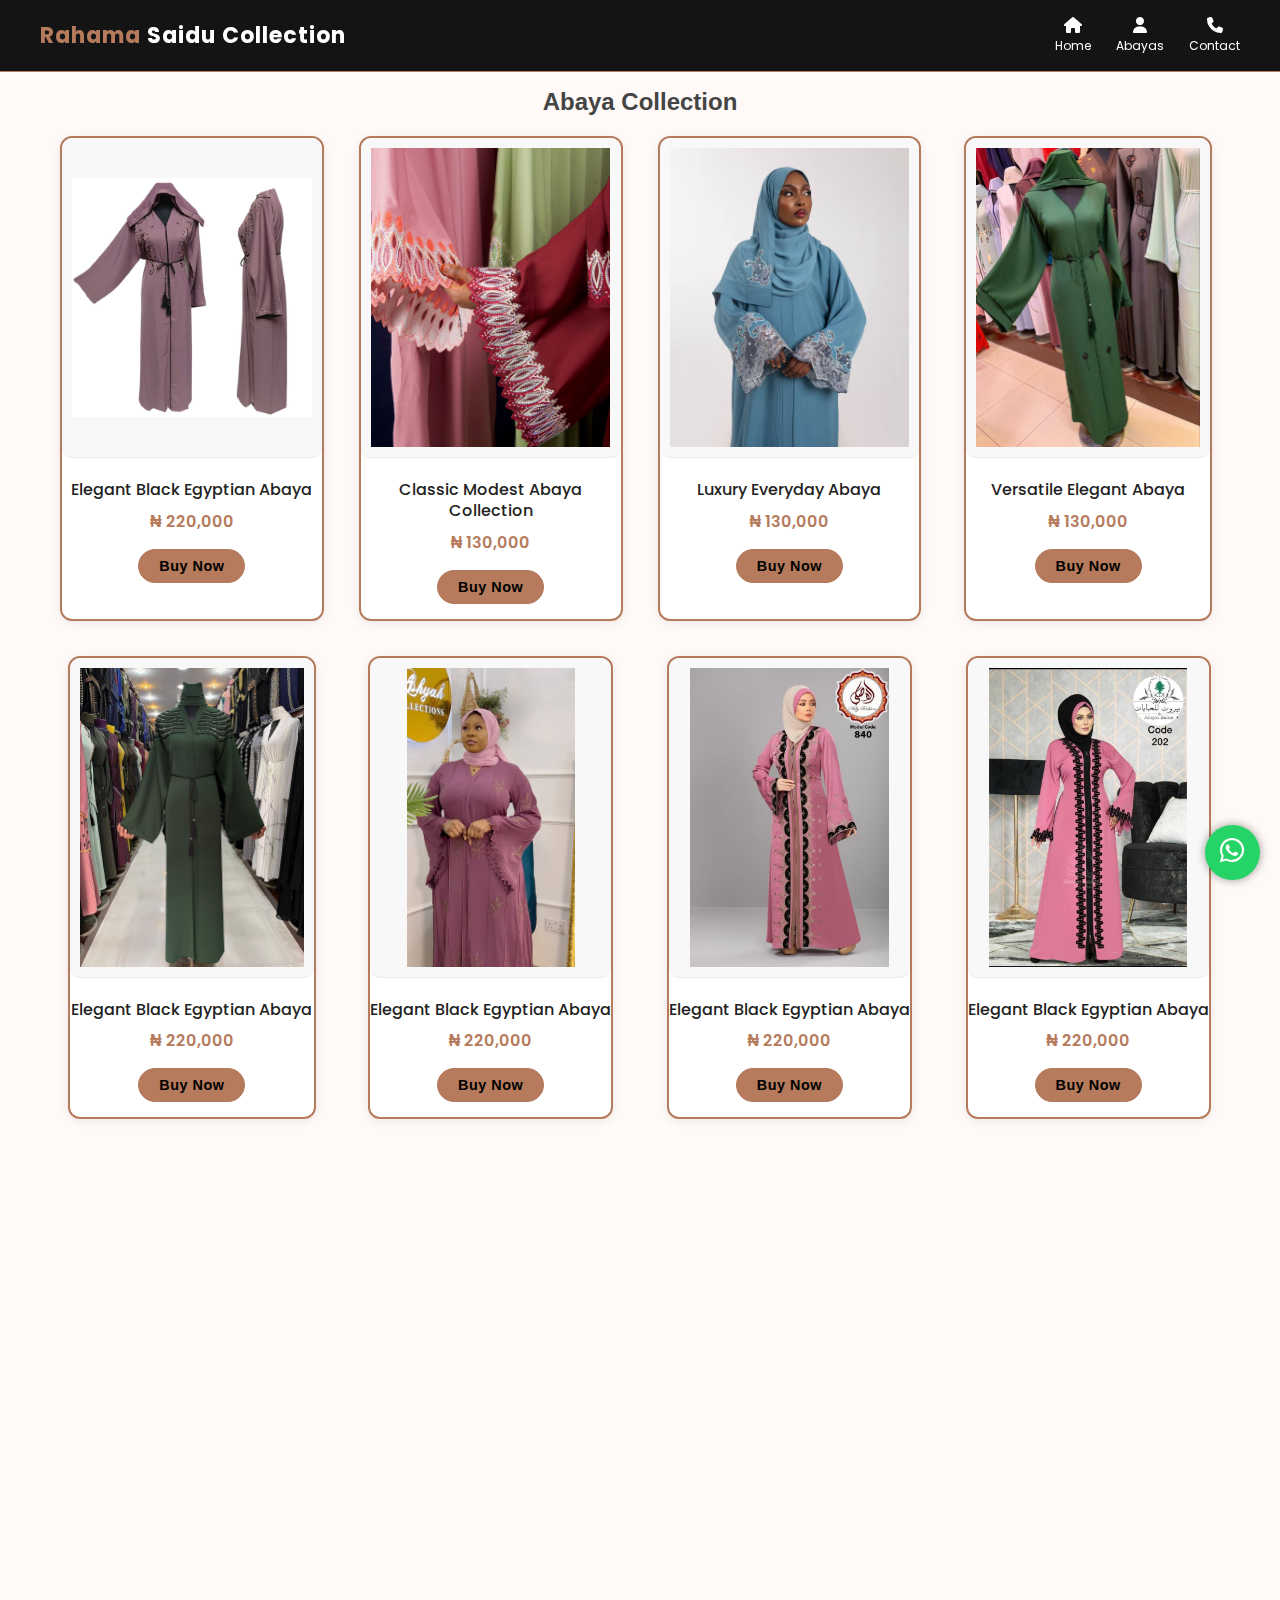
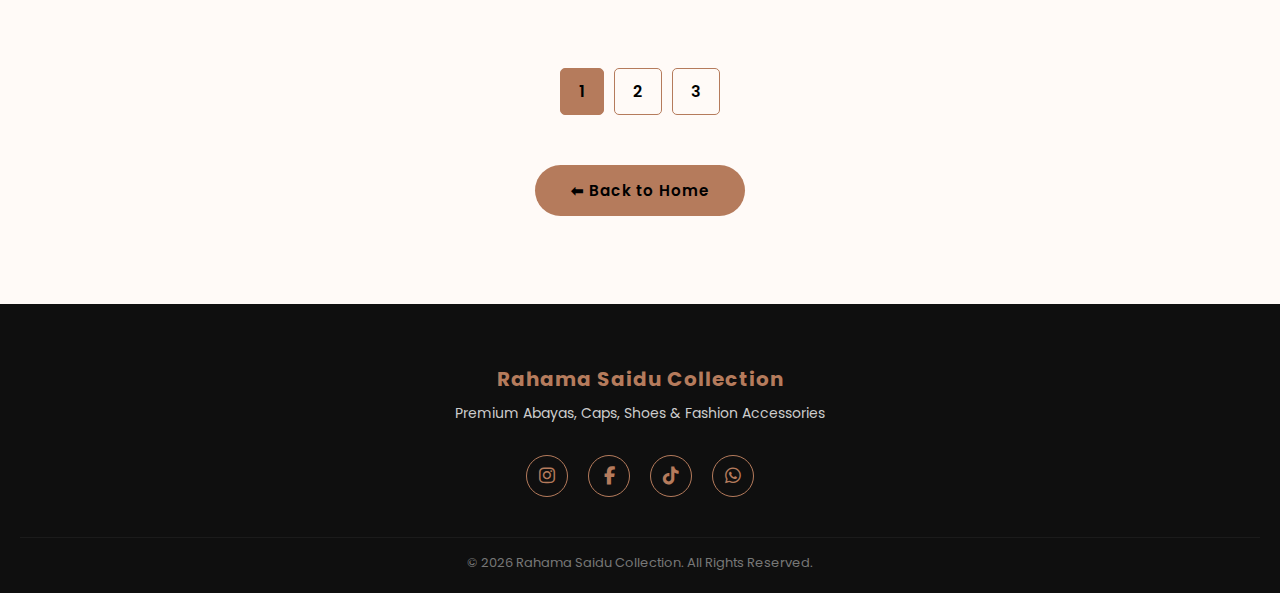
<file: Abayas.html>
<!DOCTYPE html>
<html lang="en">
<head>
  <meta charset="UTF-8" />
  <meta name="viewport" content="width=device-width, initial-scale=1.0" />
  <title>Abaya Collection | Rahama Saidu Collection</title>

  <link rel="stylesheet" href="style.css" />
  <link href="https://fonts.googleapis.com/css2?family=Playfair+Display:wght@600&family=Poppins:wght@300;400;500&display=swap" rel="stylesheet">
  <link rel="stylesheet" href="https://cdnjs.cloudflare.com/ajax/libs/font-awesome/6.5.0/css/all.min.css">
</head>

<body>

<!-- HEADER -->
<header class="main-header">
  <div class="logo">
    Rahama <span>Saidu Collection</span>
  </div>

  <nav class="nav-icons">
    <a href="index.html" title="Home">
      <i class="fa-solid fa-house"></i>
      <span>Home</span>
    </a>

    <a href="abaya.html" title="Abayas">
      <i class="fa-solid fa-user"></i>
      <span>Abayas</span>
    </a>

    <a href="#Contact" title="Contact">
      <i class="fa-solid fa-phone"></i>
      <span>Contact</span>
    </a>
  </nav>
</header>

<!-- ABAYA PRODUCTS -->
<section class="products">
  <h2>Abaya Collection</h2>

  <div class="product-grid">

    <div class="product reveal-zoom">
      <img src="img/Abaya 1.jpeg" alt="abaya">
      <h3>Elegant Black Egyptian Abaya</h3>
      <p class="price">₦ 220,000</p>
      <button class="btn" onclick="sendToWhatsApp(this)">Buy Now</button>
    </div>

    <div class="product reveal-zoom">
      <img src="img/Abaya 11.jpeg" alt="abaya">
      <h3>Classic Modest Abaya Collection</h3>
      <p class="price">₦ 130,000</p>
      <button class="btn" onclick="sendToWhatsApp(this)">Buy Now</button>
    </div>

    <div class="product reveal-zoom">
      <img src="img/Abaya 10.jpeg" alt="abaya">
      <h3>Luxury Everyday Abaya</h3>
      <p class="price">₦ 130,000</p>
      <button class="btn" onclick="sendToWhatsApp(this)">Buy Now</button>
    </div>

    <div class="product reveal-zoom">
      <img src="img/Abaya 2.jpeg" alt="abaya">
      <h3>Versatile Elegant Abaya</h3>
      <p class="price">₦ 130,000</p>
      <button class="btn" onclick="sendToWhatsApp(this)">Buy Now</button>
    </div>

    <div class="product reveal-zoom">
      <img src="img/Abaya 3.jpeg" alt="abaya">
      <h3>Elegant Black Egyptian Abaya</h3>
      <p class="price">₦ 220,000</p>
      <button class="btn" onclick="sendToWhatsApp(this)">Buy Now</button>
    </div>


    <div class="product reveal-zoom">
      <img src="img/Abaya 4.jpeg" alt="abaya">
      <h3>Elegant Black Egyptian Abaya</h3>
      <p class="price">₦ 220,000</p>
      <button class="btn" onclick="sendToWhatsApp(this)">Buy Now</button>
    </div>


    <div class="product reveal-zoom">
      <img src="img/Abaya 5.jpeg" alt="abaya">
      <h3>Elegant Black Egyptian Abaya</h3>
      <p class="price">₦ 220,000</p>
      <button class="btn" onclick="sendToWhatsApp(this)">Buy Now</button>
    </div>


    <div class="product reveal-zoom">
      <img src="img/Abaya 6.jpeg" alt="abaya">
      <h3>Elegant Black Egyptian Abaya</h3>
      <p class="price">₦ 220,000</p>
      <button class="btn" onclick="sendToWhatsApp(this)">Buy Now</button>
    </div>

    <div class="product reveal-zoom">
      <img src="img/Abaya 7.jpeg" alt="abaya">
      <h3>Elegant Black Egyptian Abaya</h3>
      <p class="price">₦ 220,000</p>
      <button class="btn" onclick="sendToWhatsApp(this)">Buy Now</button>
    </div>


    <div class="product reveal-zoom">
      <img src="img/Abaya 8.jpeg" alt="abaya">
      <h3>Elegant Black Egyptian Abaya</h3>
      <p class="price">₦ 220,000</p>
      <button class="btn" onclick="sendToWhatsApp(this)">Buy Now</button>
    </div>


    <div class="product reveal-zoom">
      <img src="img/Abaya 9.jpeg" alt="abaya">
      <h3>Elegant Black Egyptian Abaya</h3>
      <p class="price">₦ 220,000</p>
      <button class="btn" onclick="sendToWhatsApp(this)">Buy Now</button>
    </div>


    <div class="product reveal-zoom">
      <img src="img/Abaya 12.jpeg" alt="abaya">
      <h3>Elegant Black Egyptian Abaya</h3>
      <p class="price">₦ 220,000</p>
      <button class="btn" onclick="sendToWhatsApp(this)">Buy Now</button>
    </div>


  </div>
  <!-- PAGINATION -->
<div class="pagination">
  <a href="Abayas.html" class="page active">1</a>
  <a href="Shoes.html" class="page ">2</a>
  <a href="bags.html" class="page ">3</a>
</div>

    <!-- Back to Home -->
    <div style="margin-top: 50px;">
      <a href="index.html" class="btn">⬅ Back to Home</a>
    </div>
</section>

<!-- FOOTER -->
<footer class="site-footer">
  <div class="footer-content">
    <div class="footer-brand">
      <h3>Rahama Saidu Collection</h3>
      <p>Premium Abayas, Caps, Shoes & Fashion Accessories</p>
    </div>

    <div class="footer-socials">
      <a href="#"><i class="fab fa-instagram"></i></a>
      <a href="#"><i class="fab fa-facebook-f"></i></a>
      <a href="#"><i class="fab fa-tiktok"></i></a>
      <a href="#"><i class="fab fa-whatsapp"></i></a>
    </div>
  </div>

  <div class="footer-bottom">
    © 2026 Rahama Saidu Collection. All Rights Reserved.
  </div>
</footer>

<!-- FLOATING WHATSAPP -->
<a href="https://wa.me/2349033847211" class="whatsapp-float" target="_blank">
  <i class="fab fa-whatsapp"></i>
</a>

<script src="script.js"></script>
</body>
</html>
</file>
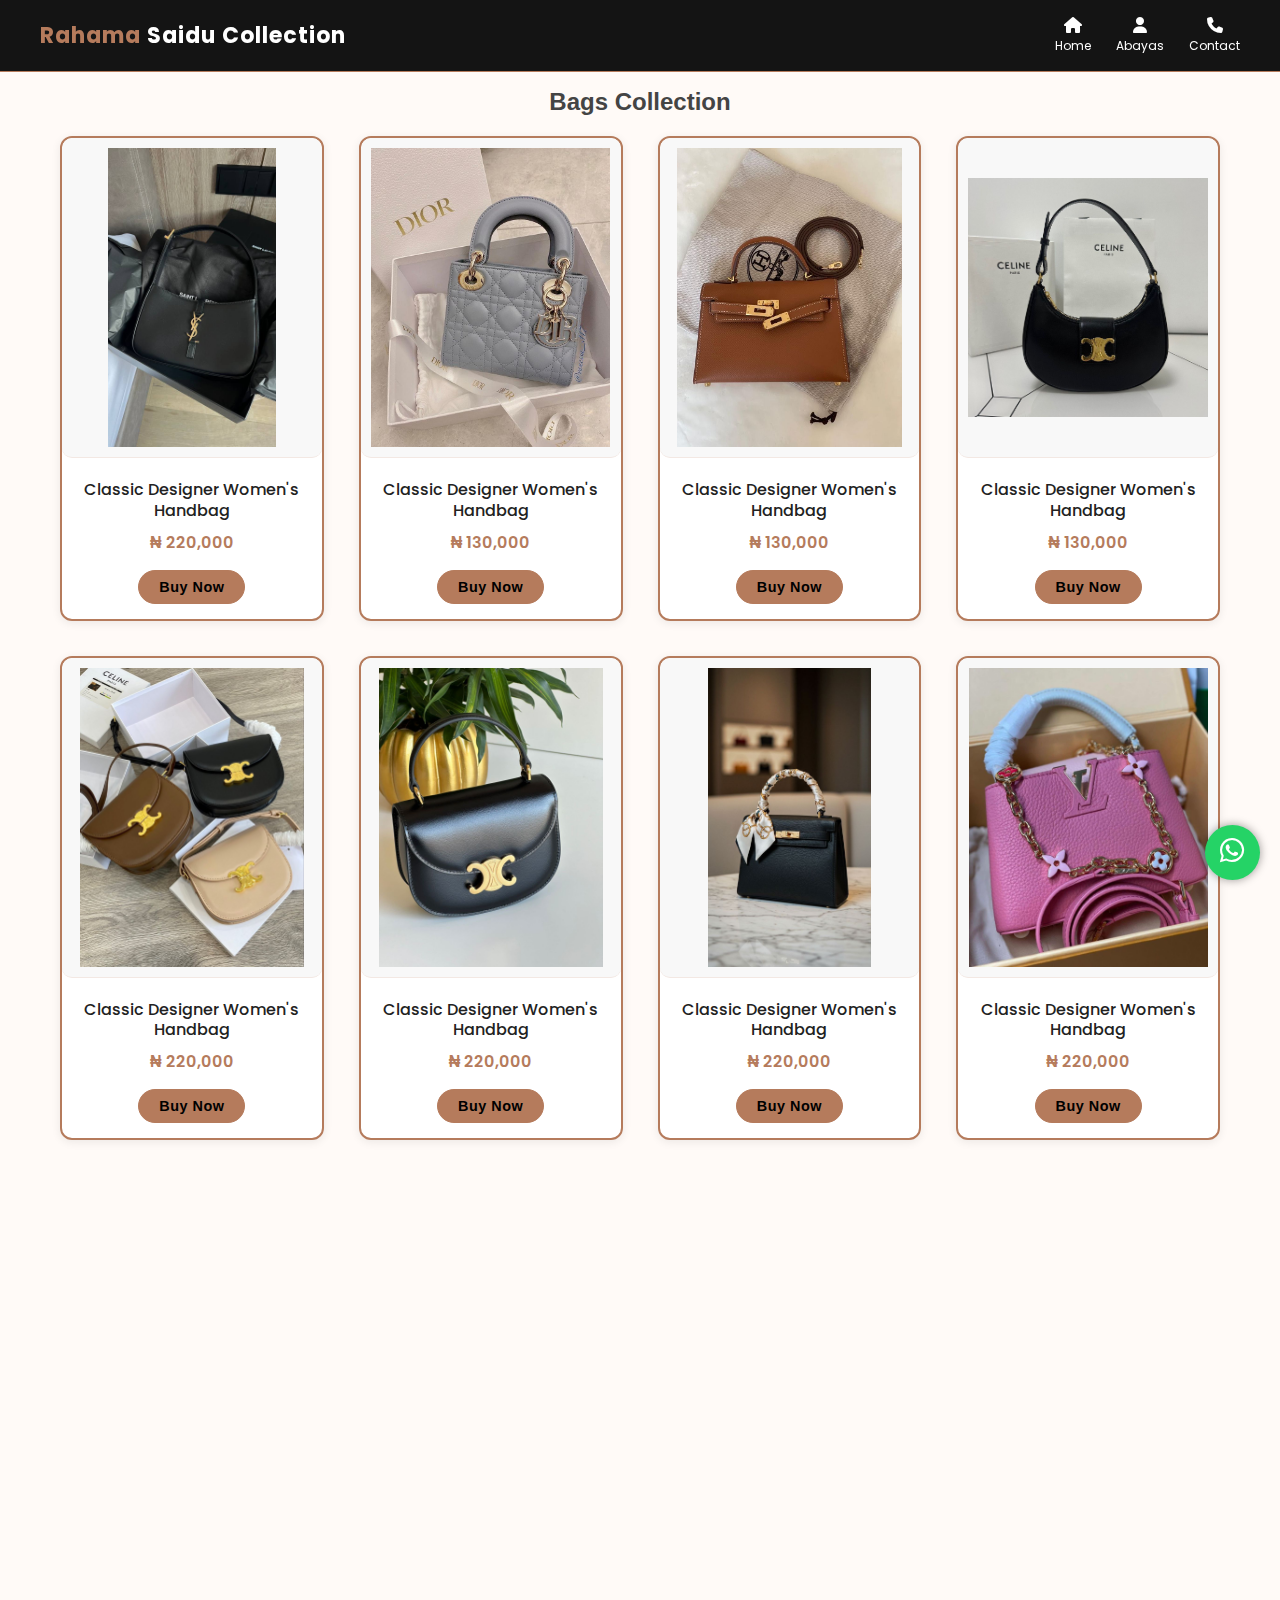
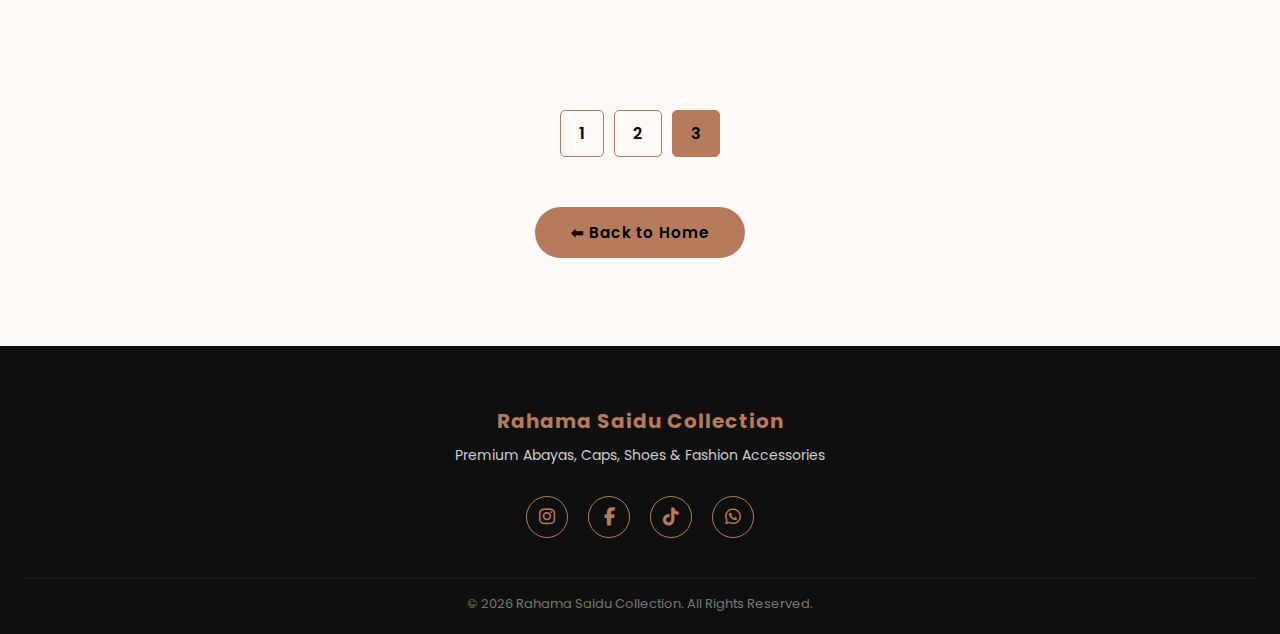
<file: bags.html>
<!DOCTYPE html>
<html lang="en">
<head>
  <meta charset="UTF-8" />
  <meta name="viewport" content="width=device-width, initial-scale=1.0" />
  <title>Abaya Collection | Rahama Saidu Collection</title>

  <link rel="stylesheet" href="style.css" />
  <link href="https://fonts.googleapis.com/css2?family=Playfair+Display:wght@600&family=Poppins:wght@300;400;500&display=swap" rel="stylesheet">
  <link rel="stylesheet" href="https://cdnjs.cloudflare.com/ajax/libs/font-awesome/6.5.0/css/all.min.css">
</head>

<body>

<!-- HEADER -->
<header class="main-header">
  <div class="logo">
    Rahama <span>Saidu Collection</span>
  </div>

  <nav class="nav-icons">
    <a href="index.html" title="Home">
      <i class="fa-solid fa-house"></i>
      <span>Home</span>
    </a>

    <a href="abaya.html" title="Abayas">
      <i class="fa-solid fa-user"></i>
      <span>Abayas</span>
    </a>

    <a href="index.html#contact" title="Contact">
      <i class="fa-solid fa-phone"></i>
      <span>Contact</span>
    </a>
  </nav>
</header>

<!-- ABAYA PRODUCTS -->
<section class="products">
  <h2>Bags Collection</h2>

  <div class="product-grid">

    <div class="product reveal-zoom">
      <img src="img/Women handbag 1.jpeg" alt="bags">
      <h3>Classic Designer Women's Handbag</h3>
      <p class="price">₦ 220,000</p>
      <button class="btn" onclick="sendToWhatsApp(this)">Buy Now</button>
    </div>

    <div class="product reveal-zoom">
      <img src="img/Women handbag 2.jpeg" alt="bags">
      <h3>Classic Designer Women's Handbag</h3>
      <p class="price">₦ 130,000</p>
      <button class="btn" onclick="sendToWhatsApp(this)">Buy Now</button>
    </div>

    <div class="product reveal-zoom">
      <img src="img/Women handbag 3.jpeg" alt="bags">
      <h3>Classic Designer Women's Handbag</h3>
      <p class="price">₦ 130,000</p>
      <button class="btn" onclick="sendToWhatsApp(this)">Buy Now</button>
    </div>

    <div class="product reveal-zoom">
      <img src="img/Women handbag 4.jpeg" alt="bags">
      <h3>Classic Designer Women's Handbag</h3>
      <p class="price">₦ 130,000</p>
      <button class="btn" onclick="sendToWhatsApp(this)">Buy Now</button>
    </div>

    <div class="product reveal-zoom">
      <img src="img/Women handbag 5.jpeg" alt="bags">
      <h3>Classic Designer Women's Handbag</h3>
      <p class="price">₦ 220,000</p>
      <button class="btn" onclick="sendToWhatsApp(this)">Buy Now</button>
    </div>


    <div class="product reveal-zoom">
      <img src="img/Women handbag 6.jpeg" alt="bags">
      <h3>Classic Designer Women's Handbag</h3>
      <p class="price">₦ 220,000</p>
      <button class="btn" onclick="sendToWhatsApp(this)">Buy Now</button>
    </div>


    <div class="product reveal-zoom">
      <img src="img/Women handbag 7.jpeg" alt="bags">
      <h3>Classic Designer Women's Handbag</h3>
      <p class="price">₦ 220,000</p>
      <button class="btn" onclick="sendToWhatsApp(this)">Buy Now</button>
    </div>


    <div class="product reveal-zoom">
      <img src="img/Women handbag 8.jpeg" alt="bags">
      <h3>Classic Designer Women's Handbag</h3>
      <p class="price">₦ 220,000</p>
      <button class="btn" onclick="sendToWhatsApp(this)">Buy Now</button>
    </div>

    <div class="product reveal-zoom">
      <img src="img/Women handbag 9.jpeg" alt="bags">
      <h3>Classic Designer Women's Handbag</h3>
      <p class="price">₦ 220,000</p>
      <button class="btn" onclick="sendToWhatsApp(this)">Buy Now</button>
    </div>


    <div class="product reveal-zoom">
      <img src="img/Women handbag 10.jpeg" alt="bags">
      <h3>Classic Designer Women's Handbag</h3>
      <p class="price">₦ 220,000</p>
      <button class="btn" onclick="sendToWhatsApp(this)">Buy Now</button>
    </div>

    <div class="product reveal-zoom">
      <img src="img/Women handbag 11.jpeg" alt="bags">
      <h3>Classic Designer Women's Handbag</h3>
      <p class="price">₦ 220,000</p>
      <button class="btn" onclick="sendToWhatsApp(this)">Buy Now</button>
    </div>


    <div class="product reveal-zoom">
      <img src="img/Women handbag 12.jpeg" alt="bags">
      <h3>Classic Designer Women's Handbag</h3>
      <p class="price">₦ 220,000</p>
      <button class="btn" onclick="sendToWhatsApp(this)">Buy Now</button>
    </div>


  </div>
  <!-- PAGINATION -->
<div class="pagination">
  <a href="Abayas.html" class="page">1</a>
  <a href="Shoes.html" class="page ">2</a>
  <a href="bags.html" class="page active ">3</a>
</div>

    <!-- Back to Home -->
    <div style="margin-top: 50px;">
      <a href="index.html" class="btn">⬅ Back to Home</a>
    </div>
</section>

<!-- FOOTER -->
<footer class="site-footer">
  <div class="footer-content">
    <div class="footer-brand">
      <h3>Rahama Saidu Collection</h3>
      <p>Premium Abayas, Caps, Shoes & Fashion Accessories</p>
    </div>

    <div class="footer-socials">
      <a href="#"><i class="fab fa-instagram"></i></a>
      <a href="#"><i class="fab fa-facebook-f"></i></a>
      <a href="#"><i class="fab fa-tiktok"></i></a>
      <a href="#"><i class="fab fa-whatsapp"></i></a>
    </div>
  </div>

  <div class="footer-bottom">
    © 2026 Rahama Saidu Collection. All Rights Reserved.
  </div>
</footer>

<!-- FLOATING WHATSAPP -->
<a href="https://wa.me/2349033847211" class="whatsapp-float" target="_blank">
  <i class="fab fa-whatsapp"></i>
</a>

<script src="script.js"></script>
</body>
</html>
</file>
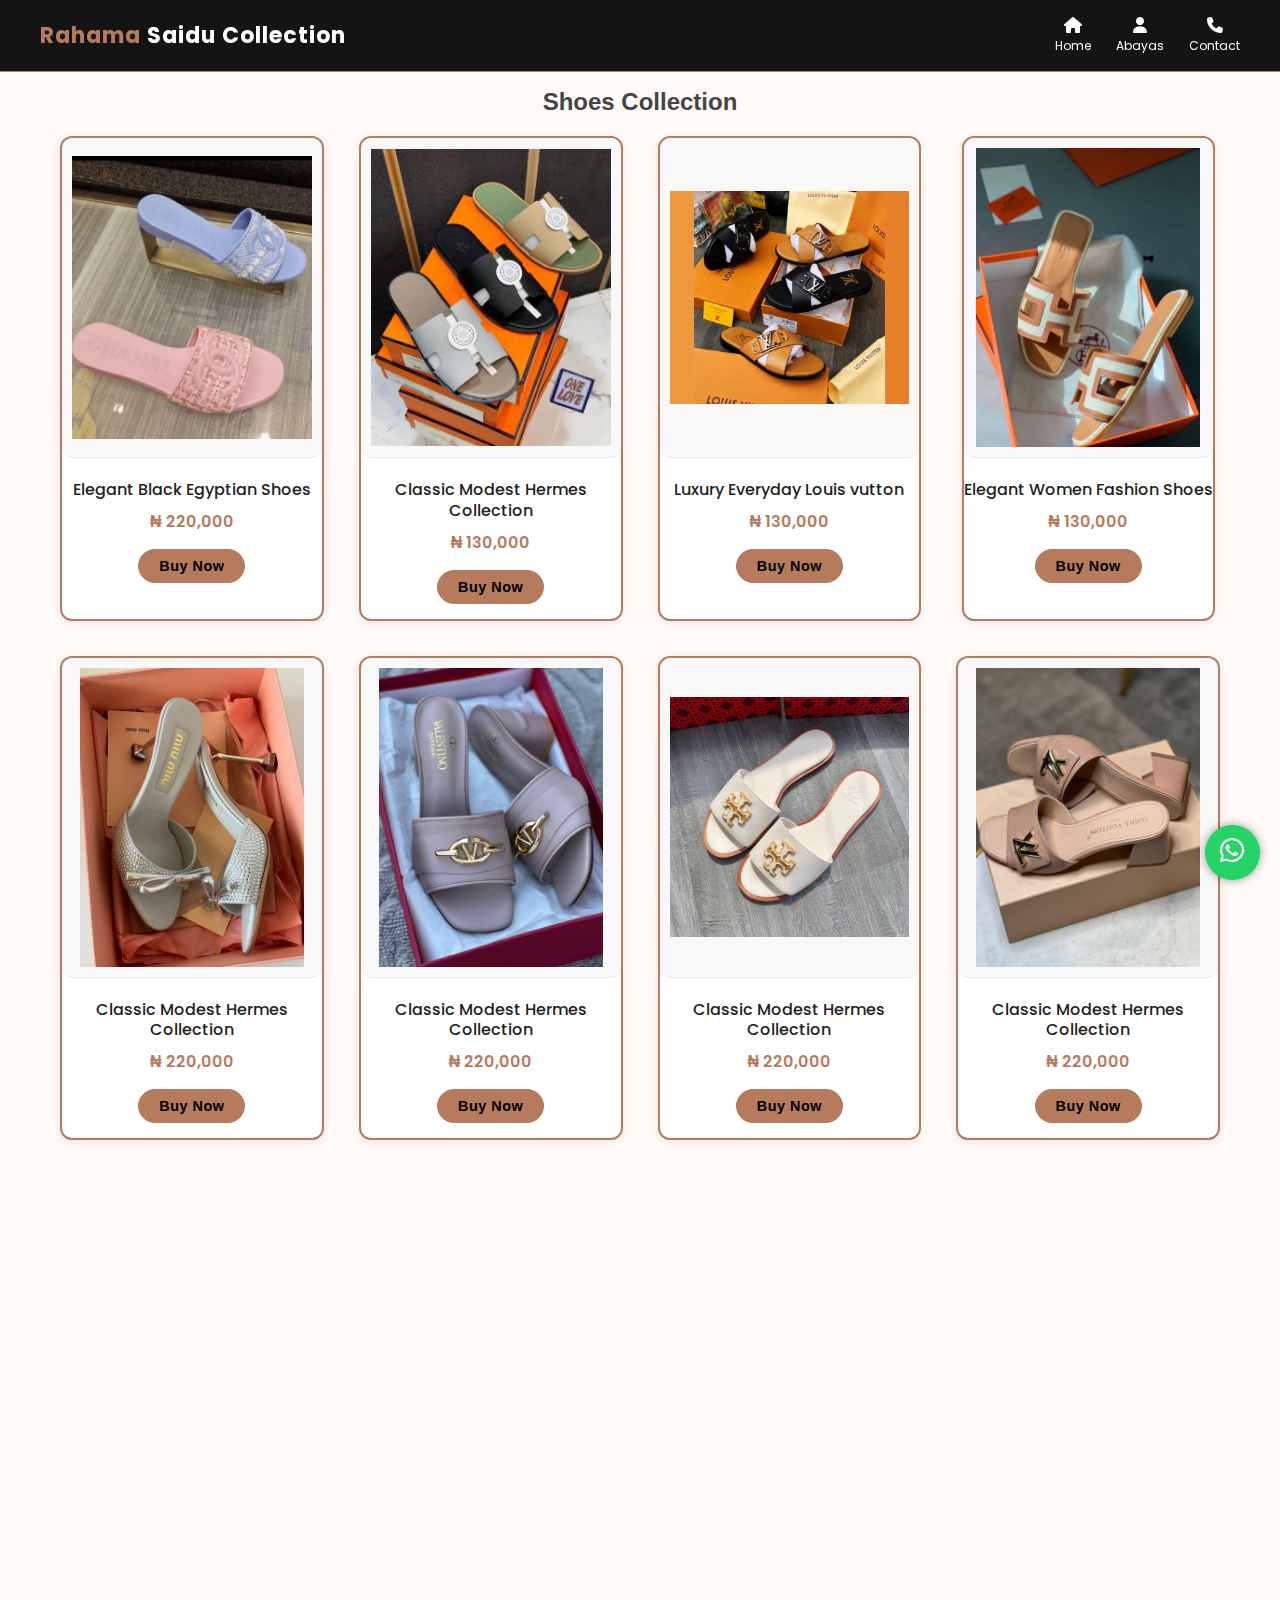
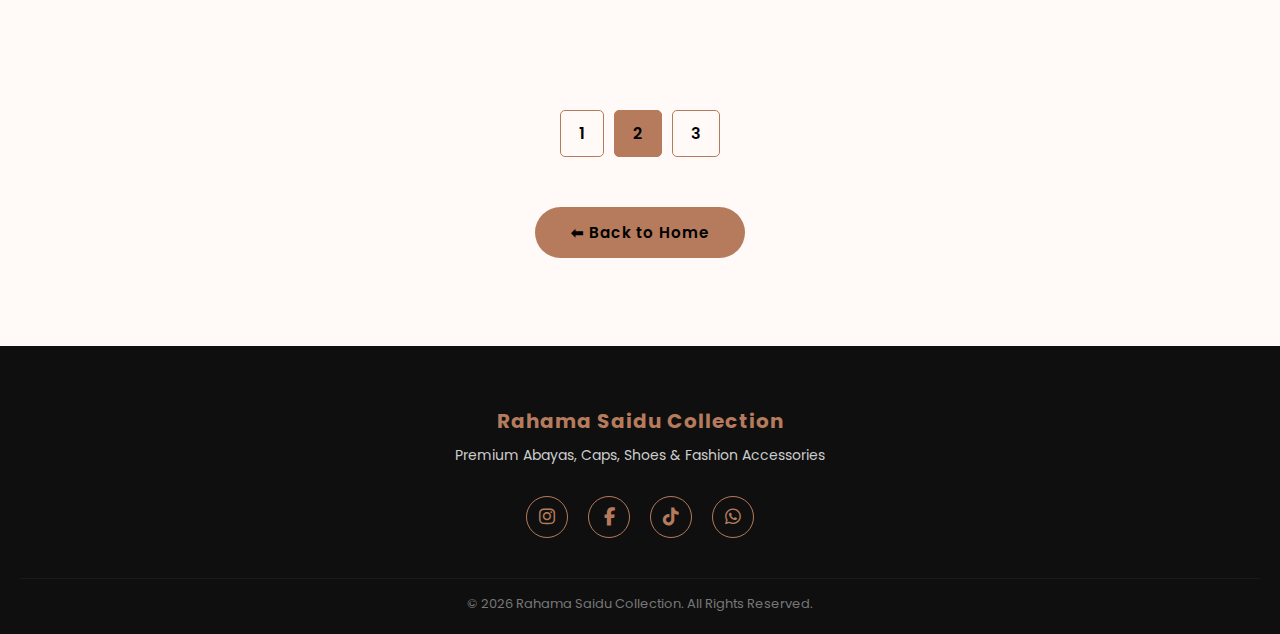
<file: Shoes.html>
<!DOCTYPE html>
<html lang="en">
<head>
  <meta charset="UTF-8" />
  <meta name="viewport" content="width=device-width, initial-scale=1.0" />
  <title>Shoes Collection | Rahama Saidu Collection</title>

  <link rel="stylesheet" href="style.css" />
  <link href="https://fonts.googleapis.com/css2?family=Playfair+Display:wght@600&family=Poppins:wght@300;400;500&display=swap" rel="stylesheet">
  <link rel="stylesheet" href="https://cdnjs.cloudflare.com/ajax/libs/font-awesome/6.5.0/css/all.min.css">
</head>

<body>

<!-- HEADER -->
<header class="main-header">
  <div class="logo">
    Rahama <span>Saidu Collection</span>
  </div>

  <nav class="nav-icons">
    <a href="index.html" title="Home">
      <i class="fa-solid fa-house"></i>
      <span>Home</span>
    </a>

    <a href="abaya.html" title="Abayas">
      <i class="fa-solid fa-user"></i>
      <span>Abayas</span>
    </a>

    <a href="index.html#contact" title="Contact">
      <i class="fa-solid fa-phone"></i>
      <span>Contact</span>
    </a>
  </nav>
</header>

<!-- SHOES PRODUCTS -->
<section class="products">
  <h2>Shoes Collection</h2>

  <div class="product-grid">

    <div class="product reveal-zoom">
      <img src="img/female wear 3.jpeg" alt="shoes">
      <h3>Elegant Black Egyptian Shoes</h3>
      <p class="price">₦ 220,000</p>
      <button class="btn" onclick="sendToWhatsApp(this)">Buy Now</button>
    </div>

    <div class="product reveal-zoom">
      <img src="img/hermes palm.jpeg" alt="shoes">
      <h3>Classic Modest Hermes Collection</h3>
      <p class="price">₦ 130,000</p>
      <button class="btn" onclick="sendToWhatsApp(this)">Buy Now</button>
    </div>

    <div class="product reveal-zoom">
      <img src="img/Louis vutton.jpeg" alt="shoes">
      <h3>Luxury Everyday Louis vutton</h3>
      <p class="price">₦ 130,000</p>
      <button class="btn" onclick="sendToWhatsApp(this)">Buy Now</button>
    </div>

    <div class="product reveal-zoom">
      <img src="img/ladies footwear 8.jpeg" alt="shoes">
      <h3>Elegant Women Fashion Shoes</h3>
      <p class="price">₦ 130,000</p>
      <button class="btn" onclick="sendToWhatsApp(this)">Buy Now</button>
    </div>

    <div class="product reveal-zoom">
     <img src="img/ladies footwear 1.jpeg" alt="shoes">
      <h3>Classic Modest Hermes Collection</h3>
      <p class="price">₦ 220,000</p>
      <button class="btn" onclick="sendToWhatsApp(this)">Buy Now</button>
    </div>


    <div class="product reveal-zoom">
      <img src="img/ladies footwear 2.jpeg" alt="shoes">
      <h3>Classic Modest Hermes Collection</h3>
      <p class="price">₦ 220,000</p>
      <button class="btn" onclick="sendToWhatsApp(this)">Buy Now</button>
    </div>


    <div class="product reveal-zoom">
      <img src="img/ladies footwear 10.jpeg" alt="shoes">
      <h3>Classic Modest Hermes Collection</h3>
      <p class="price">₦ 220,000</p>
      <button class="btn" onclick="sendToWhatsApp(this)">Buy Now</button>
    </div>


    <div class="product reveal-zoom">
      <img src="img/ladies footwear 3.jpeg" alt="shoes">
      <h3>Classic Modest Hermes Collection</h3>
      <p class="price">₦ 220,000</p>
      <button class="btn" onclick="sendToWhatsApp(this)">Buy Now</button>
    </div>

    <div class="product reveal-zoom">
      <img src="img/ladies footwear 4.jpeg" alt="shoes">
      <h3>Classic Modest Hermes Collection</h3>
      <p class="price">₦ 220,000</p>
      <button class="btn" onclick="sendToWhatsApp(this)">Buy Now</button>
    </div>


    <div class="product reveal-zoom">
      <img src="img/ladies footwear 5.jpeg" alt="shoes">
      <h3>Classic Modest Hermes Collection</h3>
      <p class="price">₦ 220,000</p>
      <button class="btn" onclick="sendToWhatsApp(this)">Buy Now</button>
    </div>

    <div class="product reveal-zoom">
      <img src="img/ladies footwear 6.jpeg" alt="shoes">
      <h3>Classic Modest Hermes Collection</h3>
      <p class="price">₦ 220,000</p>
      <button class="btn" onclick="sendToWhatsApp(this)">Buy Now</button>
    </div>

    <div class="product reveal-zoom">
      <img src="img/ladies footwear 7.jpeg" alt="shoes">
      <h3>Classic Modest Hermes Collection</h3>
      <p class="price">₦ 220,000</p>
      <button class="btn" onclick="sendToWhatsApp(this)">Buy Now</button>
    </div>

  </div>
  <!-- PAGINATION -->
<div class="pagination">
  <a href="Abayas.html" class="page">1</a>
  <a href="Shoes.html" class="page active ">2</a>
  <a href="bags.html" class="page ">3</a>
</div>

    <!-- Back to Home -->
    <div style="margin-top: 50px;">
      <a href="index.html" class="btn">⬅ Back to Home</a>
    </div>
</section>

<!-- FOOTER -->
<footer class="site-footer">
  <div class="footer-content">
    <div class="footer-brand">
      <h3>Rahama Saidu Collection</h3>
      <p>Premium Abayas, Caps, Shoes & Fashion Accessories</p>
    </div>

    <div class="footer-socials">
      <a href="#"><i class="fab fa-instagram"></i></a>
      <a href="#"><i class="fab fa-facebook-f"></i></a>
      <a href="#"><i class="fab fa-tiktok"></i></a>
      <a href="#"><i class="fab fa-whatsapp"></i></a>
    </div>
  </div>

  <div class="footer-bottom">
    © 2026 Rahama Saidu Collection. All Rights Reserved.
  </div>
</footer>

<!-- FLOATING WHATSAPP -->
<a href="https://wa.me/2349033847211" class="whatsapp-float" target="_blank">
  <i class="fab fa-whatsapp"></i>
</a>

<script src="script.js"></script>
</body>
</html>
</file>
<file: style.css>
/* ---------- GLOBAL STYLES ---------- */
* {
  margin: 0;
  padding: 0;
  box-sizing: border-box;
}

body {
  font-family: 'Poppins', sans-serif;
  background-color: #0a0a0a;
  color: #ffffff;
  overflow-x: hidden;
}

a {
  text-decoration: none;
  color: inherit;
}

/* ---------- HEADER ---------- */
.main-header {
  position: fixed;
  top: 0;
  left: 0;
  width: 100%;
  height: 72px;
  background: rgba(0, 0, 0, 0.92);
  backdrop-filter: blur(10px);
  display: flex;
  align-items: center;
  justify-content: space-between;
  padding: 0 40px;
  z-index: 1000;
  border-bottom: 1px solid #b57b5c;
}

/* LOGO */
.logo {
  font-size: 22px;
  font-weight: 700;
  color: #b57b5c;
  letter-spacing: 1px;
}

.logo span {
  color: #fff;
}

/* NAV ICONS */
.nav-icons {
  display: flex;
  gap: 25px;
}

.nav-icons a {
  text-decoration: none;
  color: #fff;
  font-size: 12px;
  display: flex;
  flex-direction: column;
  align-items: center;
  gap: 4px;
  transition: all 0.3s ease;
}

.nav-icons a i {
  font-size: 16px;
}

.nav-icons a:hover {
  color: #b57b5c;
  transform: translateY(-2px);
}

/* HEADER BUTTON */
.header-btn {
  background: #b57b5c;
  color: #000;
  padding: 9px 20px;
  border-radius: 20px;
  font-size: 13px;
  font-weight: 600;
  text-decoration: none;
  transition: background 0.3s ease;
}

.header-btn:hover {
  background: #d6a98c;
}

/* ===== MOBILE HEADER FIX ===== */
@media (max-width: 768px) {

  .main-header {
    height: 60px;
    padding: 0 15px;
    flex-direction: row;
  }

  /* Logo smaller */
  .logo {
    font-size: 16px;
    white-space: nowrap;
  }

  /* Center icons in one line */
  .nav-icons {
    flex: 1;
    display: flex;
    justify-content: center;
    gap: 22px;
  }

  /* ICON ONLY — NO TEXT */
  .nav-icons span {
    display: none;
  }

  .nav-icons a i {
    font-size: 18px;
  }

  /* WhatsApp button becomes icon-like */
  .header-btn {
    padding: 6px 10px;
    font-size: 12px;
    border-radius: 50%;
    width: 36px;
    height: 36px;
    display: flex;
    align-items: center;
    justify-content: center;
  }

  .header-btn::after {
    content: "";
    font-family: "Font Awesome 6 Brands";
    font-size: 16px;
  }

  .header-btn {
    color: transparent;
  }
}



/* ---------- HERO SECTION ---------- */
.hero h1 {
  font-size: 2.8rem;
  color: #b57b5c;
  margin-bottom: 10px; /* clean spacing */
  line-height: 1.2;
}

.hero p {
  font-size: 1.1rem;
  color: #e0e0e0;
  margin-bottom: 28px;
  max-width: 600px;
  margin-left: auto;
  margin-right: auto;
  line-height: 1.6;
}


.hero {
  position: relative;
  height: 100vh;
  overflow: hidden;
  display: flex;
  align-items: flex-end;
  justify-content: center;
  text-align: center;
  color: #fff;
  padding-bottom: 120px;
}

/* Video */
.hero-video {
  position: absolute;
  top: 0;
  left: 0;
  width: 100%;
  height: 100%;
  object-fit: cover;
  object-position: center top;
  z-index: -2;
}


/* Overlay */
.overlay {
  position: absolute;
  top: 0;
  left: 0;
  width: 100%;
  height: 100%;
  background: rgba(0, 0, 0, 0.55); /* adjust darkness */
  z-index: -1;
}



/* Content */
.hero-content {
  z-index: 1;
  max-width: 800px;
  padding: 20px;
}




.btn {
  display: inline-block;
  background: #b57b5c;
  color: #000;
  padding: 14px 36px;
  border-radius: 30px;
  font-size: 0.95rem;
  font-weight: 600;
  text-decoration: none;
  letter-spacing: 0.5px;
  transition: all 0.3s ease;
}

.btn:hover {
  background: #d6a98c;
  transform: translateY(-2px);
}

@media (max-width: 768px) {
  .hero {
    padding: 90px;
  }

  .hero h1 {
    font-size: 2rem;
  }

  .hero p {
    font-size: 1rem;
  }
}




/* ---------- ABOUT SECTION ---------- */
.about {
  display: flex;
  align-items: center;
  justify-content: space-between;
  padding: 100px 60px;
  flex-wrap: wrap;
  background: #111;
}


.about-text {
  width: 50%;
}

.about-text h2 {
  color: #b57b5c;;
  margin-bottom: 20px;
  font-size: 2rem;
}

.about-text p {
  color: #ccc;
  line-height: 1.7;
}


/* ABOUT VIDEO */
.about-video {
  width: 45%;
  max-height: 420px;
  border-radius: 12px;
  object-fit: cover;
  box-shadow: 0 10px 30px rgba(0,0,0,0.3);
}


/* ===== ABOUT SECTION MOBILE FIX ===== */
@media (max-width: 768px) {

  .about {
    flex-direction: column;
    padding: 60px 20px;
    text-align: center;
  }
  
  .about-video {
    width: 100%;
    max-width: 320px;
    margin-bottom: 30px;
  }

  .about-text {
    width: 100%;
  }

  .about-text h2 {
    font-size: 1.6rem;
  }

  .about-text p {
    font-size: 0.95rem;
    line-height: 1.6;
  }
}

/* ---------- PRODUCTS SECTION ---------- */
.products {
  padding: 88px 60px;
  background: #fffaf7; /* soft blush/cream background */
  text-align: center;
}

.products h2 {
  color: #444; /* soft warm gold-brown */
  margin-bottom: 20px;
  font-size: 1.5rem;
  font-family: Helvetica;
  font-weight: 600;
}

.products p.subtitle {
  color: #444;
  font-size: 1rem;
  margin-bottom: 40px;
  max-width: 700px;
  margin-left: auto;
  margin-right: auto;
}

/* GRID */
.product-grid {
  display: grid;
  grid-template-columns: repeat(auto-fit, minmax(250px, 1fr));
  gap: 35px;
  justify-items: center;
}

/* CARD STYLE */
.product {
  background: #ffffff;
  border-radius: 12px;
  border: 2px solid #b57b5c;;
  overflow: hidden;
  box-shadow: 0 2px 10px rgba(0,0,0,0.08);
  transition: transform 0.3s ease, box-shadow 0.3s ease;
  padding-bottom: 15px;
  max-width: 390px;
}

.product:hover {
  transform: translateY(-5px);
  box-shadow: 0 6px 20px rgba(0,0,0,0.1);
}

.product img {
  width: 100%;
  height: 320px;
  object-fit: contain;
  border-bottom: 1px solid #f3e8e3;
  background-color: #f8f8f8;
  padding: 10px;
  border-radius: 10px;
}

.product h3 {
  color: #222;
  margin: 15px 0 8px;
  font-size: 1rem;
  font-weight: 500;
  line-height: 1.3;
}

.product p.price {
  color: #b57b5c;
  font-weight: 600;
  font-size: 1rem;
  margin-bottom: 15px;
}

/* BUTTON */
.product .btn {
  background: #b57b5c;;
  color: #000;
  border: 1.5px solid #b57b5c;
  padding: 8px 20px;
  border-radius: 25px;
  font-weight: 600;
  font-size: 0.9rem;
  transition: all 0.3s ease;
}

.product .btn:hover {
  background: #fff;
  color: #000;
}

/* ---------- MOBILE PRODUCT GRID FIX ---------- */
@media (max-width: 768px) {
  .products {
    padding: 60px 20px;
  }

  .product-grid {
    grid-template-columns: repeat(2, 1fr);
    gap: 15px;
  }

  .product {
    padding-bottom: 10px;
    max-width: 100%;
  }

  .product img {
    height: 170px;
  }

  .product h3 {
    font-size: 0.85rem;
  }

  .product p.price {
    font-size: 0.9rem;
  }

  .product .btn {
    font-size: 0.75rem;
    padding: 6px 14px;
  }
}



/* CONTACT SECTION */
#contact {
  background: #111;
  padding: 70px 10%;
}

.contact-wrapper {
  display: flex;
  flex-wrap: wrap;
  justify-content: space-between;
  align-items: flex-start;
  gap: 40px;
  margin-top: 30px;
}

/* Left side info */
.contact-info {
  flex: 1;
  min-width: 320px;
  background: #111;
  border-radius: 10px;
  padding: 25px;
  box-shadow: 0 4px 15px rgba(0,0,0,0.1);
  overflow: hidden;
  transition: transform 0.3s, box-shadow 0.3s;
  height: 420px;
}

.contact-info:hover{
  transform: translateY(-5px);
}

.contact-info h3 {
  color: #b57b5c;;
  font-family: 'Poppins', sans-serif;
  margin-bottom: 10px;
}

.contact-info p {
  margin: 8px 0;
  color: #ccc;
  font-size: 0.95em;
}

.map-container {
  width: 100%;
  max-width: 900px;
  margin: 20px auto;
  border-radius: 8px;
  overflow: hidden;
  box-shadow: 0 4px 12px rgba(0, 0, 0, 0.15);
}


/* ---------- FOOTER ---------- */


/* ===== FOOTER ===== */
.site-footer {
  background: #0f0f0f;
  color: #ccc;
  padding: 60px 20px 20px;
  text-align: center;
}

.footer-content {
  max-width: 1100px;
  margin: auto;
  display: flex;
  flex-direction: column;
  gap: 30px;
  align-items: center;
}

/* BRAND */
.footer-brand h3 {
  color: #b57b5c;
  font-size: 20px;
  margin-bottom: 8px;
  letter-spacing: 1px;
}

.footer-brand p {
  font-size: 14px;
  max-width: 400px;
  line-height: 1.6;
}

/* SOCIAL ICONS */
.footer-socials {
  display: flex;
  gap: 20px;
}

.footer-socials a {
  color: #b57b5c;
  font-size: 18px;
  width: 42px;
  height: 42px;
  border: 1px solid #b57b5c;
  border-radius: 50%;
  display: flex;
  align-items: center;
  justify-content: center;
  transition: all 0.3s ease;
  text-decoration: none;
}

.footer-socials a:hover {
  background: #b57b5c;
  color: #000;
  transform: translateY(-3px);
}

/* COPYRIGHT */
.footer-bottom {
  margin-top: 40px;
  font-size: 13px;
  color: #777;
  border-top: 1px solid rgba(255,255,255,0.05);
  padding-top: 15px;
}

/* MOBILE */
@media (max-width: 768px) {
  .footer-brand p {
    font-size: 13px;
  }
}



.map-container {
  max-width: 1100px;
  margin: 60px auto;
  padding: 0 20px;
}

.map-container iframe {
  width: 100%;
  height: 400px;
  border-radius: 12px;
}


/* ---------- WHATSAPP FLOAT BUTTON ---------- */
.whatsapp-float {
  position: fixed;
  bottom: 20px;
  right: 20px;
  background: #25d366;
  color: #fff;
  font-size: 26px;
  width: 55px;
  height: 55px;
  border-radius: 50%;
  text-align: center;
  line-height: 55px;
  box-shadow: 0 0 10px rgba(0,0,0,0.4);
  transition: all 0.3s ease;
  z-index: 999;
}

.whatsapp-float:hover {
  background: #1ebe5d;
  transform: scale(1.1);
}

/* Icon style */
.whatsapp-float i {
  font-size: 28px;
}

/* Tooltip style */
.whatsapp-float .tooltip {
  visibility: hidden;
  opacity: 0;
  position: absolute;
  right: 65px;
  bottom: 6px;
  background: #333;
  color: #fff;
  padding: 6px 5px;
  border-radius: 5px;
  font-size: 10px;
  white-space: nowrap;
  transition: opacity 0.3s ease, transform 0.3s ease;
  transform: translateY(5px);
}

.whatsapp-float:hover .tooltip {
  visibility: visible;
  opacity: 1;
  transform: translateY(0);
}


/* ---------- RESPONSIVE ---------- */
@media (max-width: 768px) {
  header {
    flex-direction: column;
    padding: 20px;
  }

  nav {
    margin: 10px 0;
  }

  .about {
    flex-direction: column;
    text-align: center;
    padding: 60px 20px;
  }

  .about img, .about-text {
    width: 100%;
  }

  .hero h1 {
    font-size: 2.5rem;
  }

  .hero p {
    font-size: 1rem;
  }
}


/* ---------- PAGINATION ---------- */
.pagination {
  display: flex;
  justify-content: center;
  align-items: center;
  margin-top: 50px;
  gap: 10px;
}

.pagination .page {
  padding: 10px 18px;
  border: 1px solid #b57b5c;;
  color: #000;
  border-radius: 5px;
  font-weight: 600;
  transition: all 0.3s ease;
}

.pagination .page:hover {
  background-color: #b57b5c;;
  color: #000;
}

.pagination .active {
  background-color: #b57b5c;;
  color: #000;
}

.pagination .next {
  font-size: 1.2rem;
  padding: 8px 16px;
}


/* ---------- SCROLL REVEAL ANIMATIONS ---------- */
.reveal {
  opacity: 0;
  transform: translateY(40px);
  transition: all 0.9s ease;
}

.reveal.active {
  opacity: 1;
  transform: translateY(0);
}

/* Slide From Left */
.reveal-left {
  opacity: 0;
  transform: translateX(-60px);
  transition: all 0.9s ease;
}

.reveal-left.active {
  opacity: 1;
  transform: translateX(0);
}

/* Slide From Right */
.reveal-right {
  opacity: 0;
  transform: translateX(60px);
  transition: all 0.9s ease;
}

.reveal-right.active {
  opacity: 1;
  transform: translateX(0);
}

/* Zoom In */
.reveal-zoom {
  opacity: 0;
  transform: scale(0.85);
  transition: all 0.9s ease;
}

.reveal-zoom.active {
  opacity: 1;
  transform: scale(1);
}
</file>
